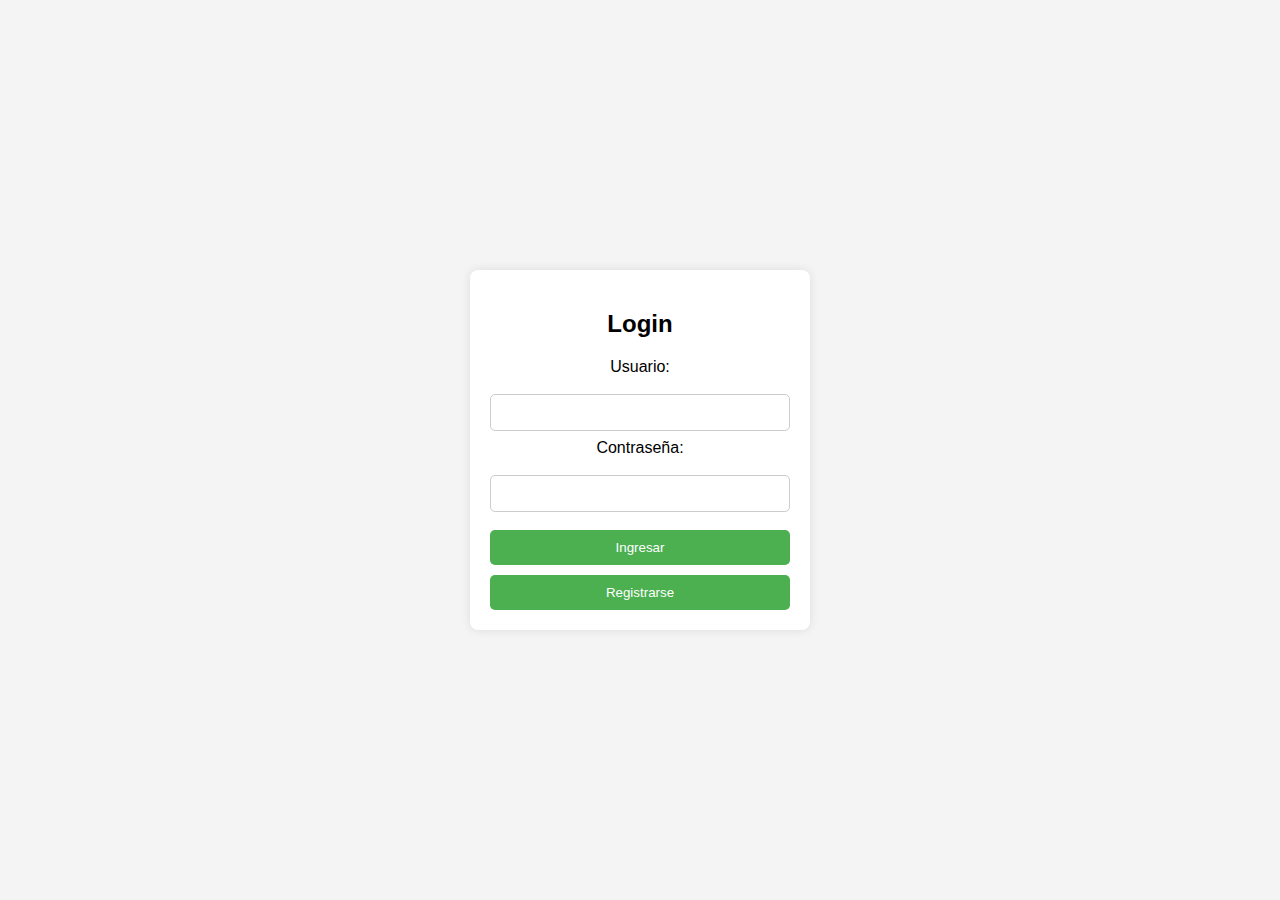
<file: index.html>
<!DOCTYPE html>
<html lang="en">
<head>
    <meta charset="UTF-8">
    <meta name="viewport" content="width=device-width, initial-scale=1.0">
    <title>Login</title>
    <script src="https://code.jquery.com/jquery-3.6.0.min.js"></script>
    <link rel="stylesheet" type="text/css" href="estilos.css">
</head>
<body>
    <div class="container">
        <h2>Login</h2>
        <label for="username">Usuario:</label>
        <input type="text" id="username" name="username" required>

        <label for="password">Contraseña:</label>
        <input type="password" id="password" name="password" required>

        <button id="loginButton" class="button">Ingresar</button>

        <button id="registerButton" class="button">Registrarse</button>
    </div>

    <script>
        $(document).ready(function() {
            $('#loginButton').click(function() {
                var username = $('#username').val();
                var password = $('#password').val();

                $.ajax({
                    url: 'login.php',
                    type: 'POST',
                    data: {
                        login: true,
                        username: username,
                        password: password
                    },
                    success: function(response) {
                        alert(response); // Manejar la respuesta del servidor
                        if (response.trim() === 'success') {
                            window.location.href = "inicio.html";
                        }
                    },
                    error: function(xhr, status, error) {
                        alert("Error: " + xhr.responseText);
                    }
                });
            });

            $('#registerButton').click(function() {
                var username = $('#username').val();
                var password = $('#password').val();

                $.ajax({
                    url: 'register.php',
                    type: 'POST',
                    data: {
                        register: true,
                        username: username,
                        password: password
                    },
                    success: function(response) {
                        alert(response); // Manejar la respuesta del servidor
                    },
                    error: function(xhr, status, error) {
                        alert("Error: " + xhr.responseText);
                    }
                });
            });
        });
    </script>
</body>
</html>
</file>
<file: estilos.css>
body {
    font-family: Arial, sans-serif;
    background-color: #f4f4f4;
    margin: 0;
    padding: 0;
    display: flex;
    justify-content: center;
    align-items: center;
    height: 100vh;
}

.container {
    background-color: #fff;
    padding: 20px;
    border-radius: 8px;
    box-shadow: 0px 0px 10px rgba(0, 0, 0, 0.1);
    width: 300px;
    text-align: center;
}

.container h2 {
    margin-bottom: 20px;
}

label {
    display: block;
    margin-bottom: 10px;
}

input[type="text"],
input[type="password"] {
    width: 100%;
    padding: 10px;
    margin: 8px 0;
    border: 1px solid #ccc;
    border-radius: 5px;
    box-sizing: border-box;
}

.button {
    width: 100%;
    background-color: #4caf50;
    color: white;
    padding: 10px 0;
    border: none;
    border-radius: 5px;
    cursor: pointer;
    margin-top: 10px;
}

.button:hover {
    background-color: #45a049;
}
</file>
